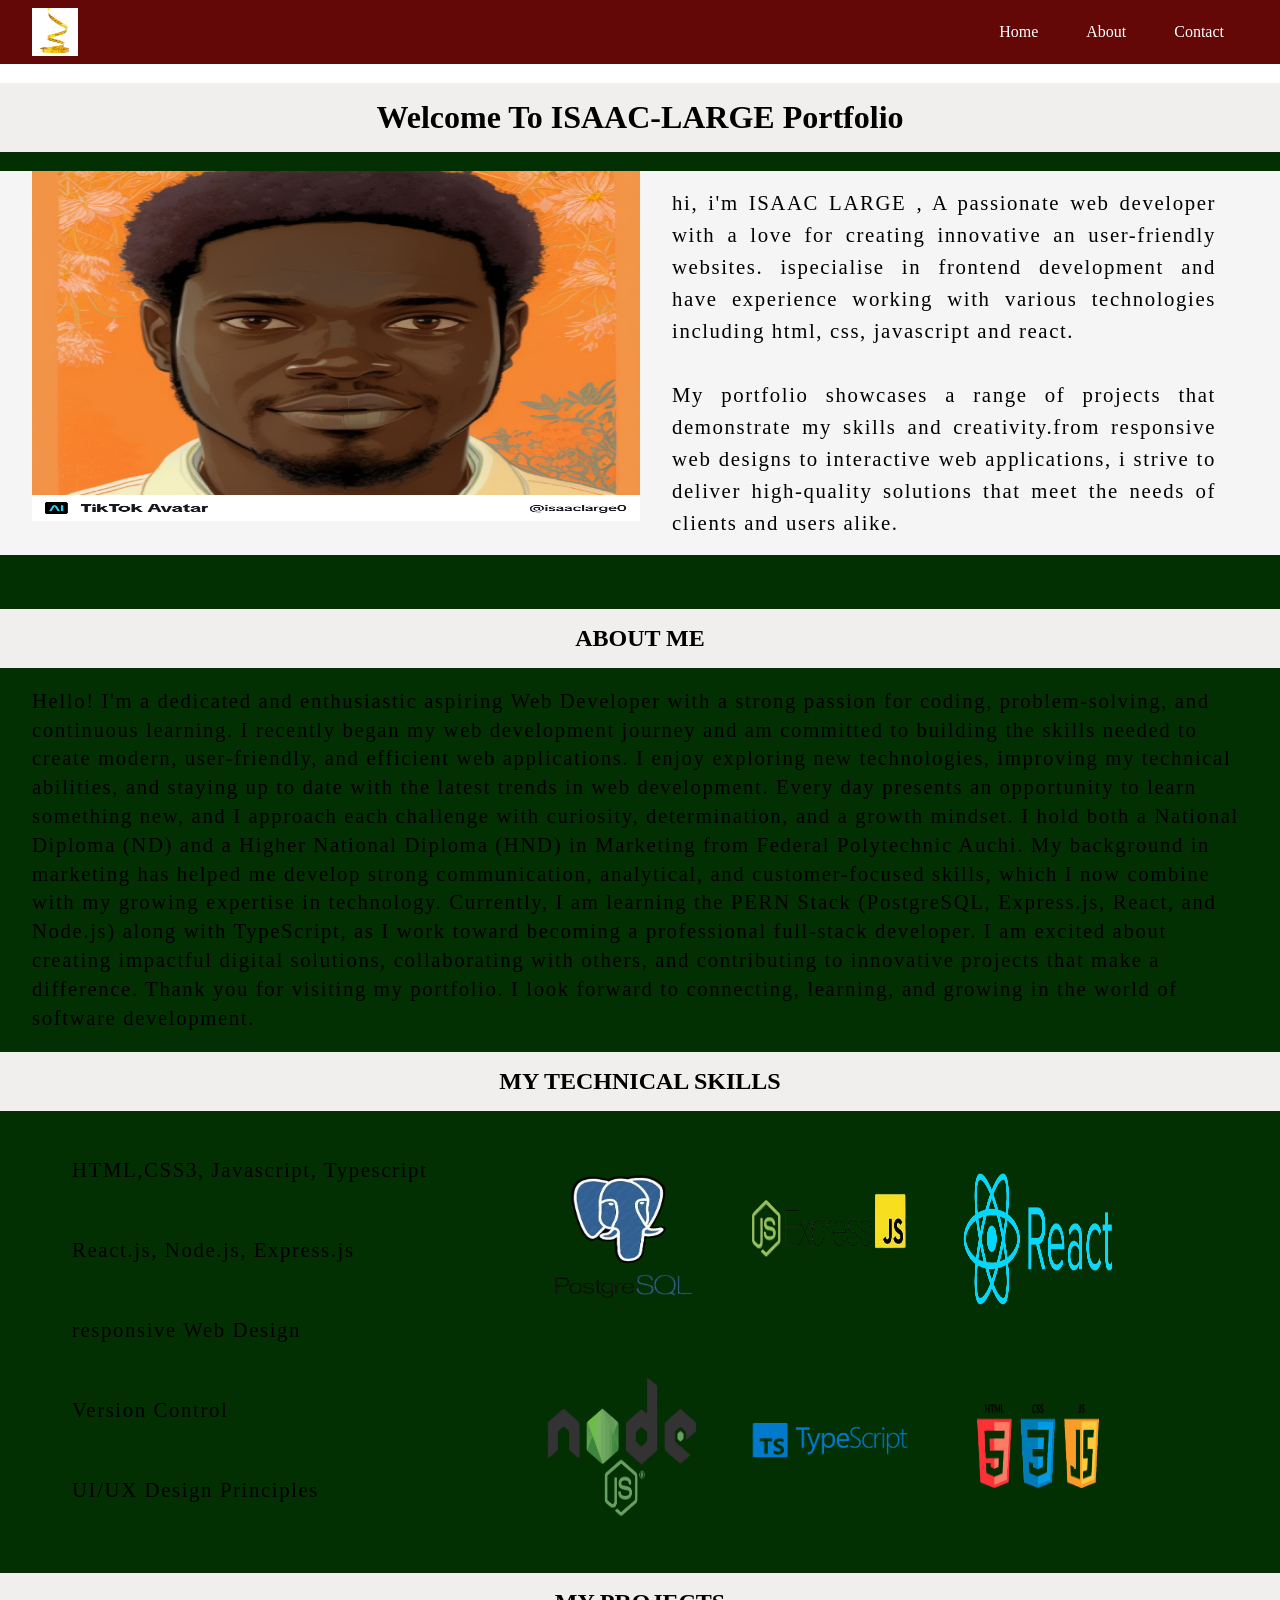
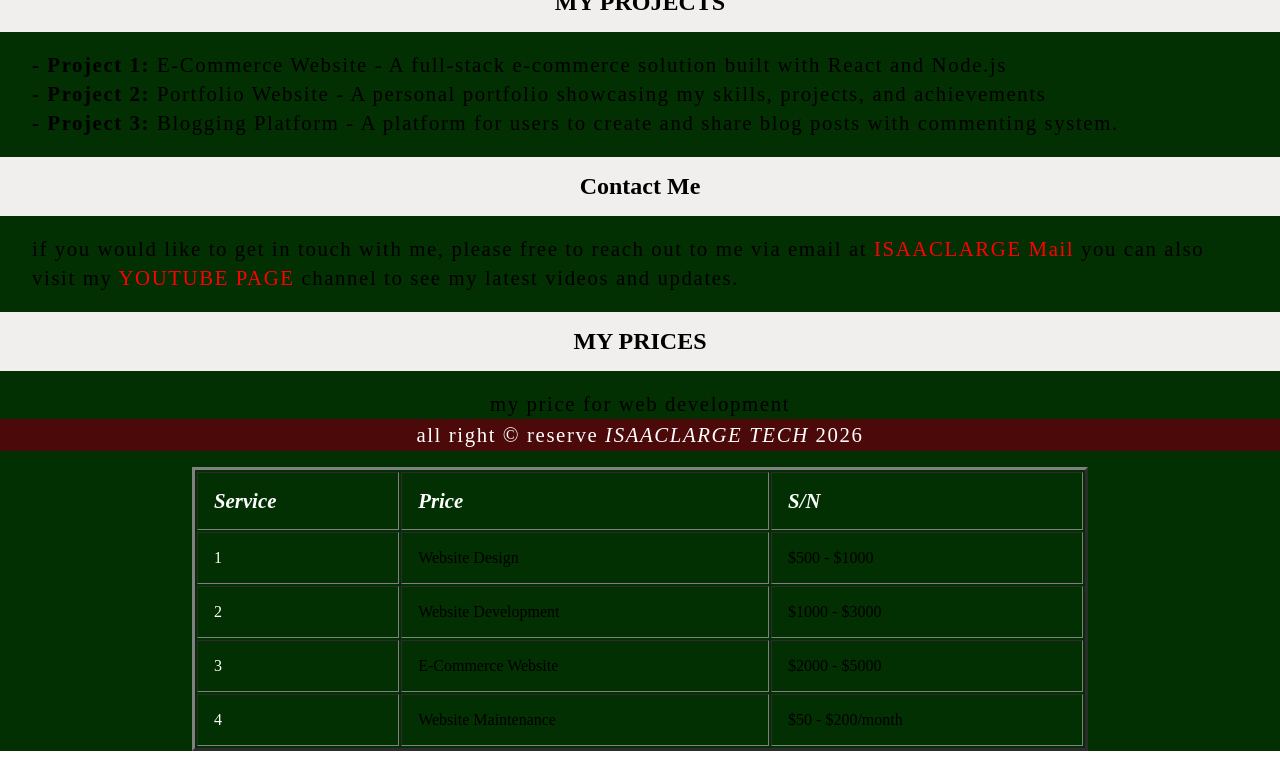
<file: HTML/index.html>
<!doctype html>
<html lang="en">
  <head>
    <meta charset="UTF-8" />
    <meta name="viewport" content="width=device-width, initial-scale=1.0" />
    <title>ISAAC-LARGE Port Folio</title>
    <link rel="stylesheet" href="../assets/css/style.css">
  </head>
  <body>
    <header>
      <nav class="navbar edge">
        <img class="logo" src="/assets/img/logo.jpg" width="70" height="70" alt="Logo" />
        <ul class="flex ending">
          <li><a href="index.html">Home</a></li>
          <li><a href="about.html">About</a></li>
          <li><a href="contact.html">Contact</a></li>
        </ul>
      </nav>
    </header>

    <main>
      
        <div>
          <h1 class="my-intro">Welcome To <span class="faint-color">ISAAC-LARGE </span> Portfolio</h1>
        </div>
        <div class="first-sec edge">

           <img src="../assets/img/image.JPG" alt="my-picture" height="350" width="350"><br>
    <p>
hi, i'm ISAAC LARGE , A passionate web developer with a love for creating  innovative an user-friendly websites. ispecialise in frontend development and have experience working with various technologies including html, css, javascript and react. <br> <br>
My portfolio showcases a range of projects that demonstrate my skills and creativity.from responsive web designs to interactive web applications, i strive to deliver high-quality solutions that meet the needs of clients and users alike.
    </p>
     
    </div>
    <div>

   <br>
    

 <section class="">
    <h2 class="about-me"> ABOUT ME</h2>
         <p class=" fonts edge">
       Hello! I'm a dedicated and enthusiastic aspiring Web Developer with a strong passion for coding, problem-solving, and continuous learning. I recently began my web development journey and am committed to building the skills needed to create modern, user-friendly, and efficient web applications.

I enjoy exploring new technologies, improving my technical abilities, and staying up to date with the latest trends in web development. Every day presents an opportunity to learn something new, and I approach each challenge with curiosity, determination, and a growth mindset.

I hold both a National Diploma (ND) and a Higher National Diploma (HND) in Marketing from Federal Polytechnic Auchi. My background in marketing has helped me develop strong communication, analytical, and customer-focused skills, which I now combine with my growing expertise in technology.

Currently, I am learning the PERN Stack (PostgreSQL, Express.js, React, and Node.js) along with TypeScript, as I work toward becoming a professional full-stack developer. I am excited about creating impactful digital solutions, collaborating with others, and contributing to innovative projects that make a difference.

Thank you for visiting my portfolio. I look forward to connecting, learning, and growing in the world of software development.
 </p>

</section>

<section >
    <h2 class="my-tec">MY TECHNICAL SKILLS</h2>

    <div class="flex edge">
        <ul class="font size-edge">
                <li>HTML,CSS3, Javascript, Typescript</li>
                <li>React.js, Node.js, Express.js</li>
                <li>responsive Web Design </li>
                <li>Version Control</li>
                <li>UI/UX Design Principles</li>
        </ul>
         <div class="size-edge-img">
        <ul class="flex">
        <li><img class="img-size" src="/assets/img/postgre_sql-removebg-preview.png" alt="postgre sql"></li>
        <li><img class="img-size" src="/assets/img/express_js-removebg-preview.png" alt="express.js"></li>
        <li><img  class="img-size" src="/assets/img/react js (2).png" alt="react.js"></li>
    
    </ul>
    <ul class="flex">
            <li><img  class="img-size" src="/assets/img/node_js-removebg-preview.png" alt="node.js"></li>
        <li><img  class="img-size" src="/assets/img/TypeScript.webp" alt="typescripts"></li>
        <li><img  class="img-size" src="/assets/img/html-removebg-preview.png" alt="html,css,javascripts"></li>
    </ul>

    </div>

    </div>
       
    
    
</section>

<section >
    <h2 class="my-project">MY PROJECTS</h2>
<ol class="fonts edge">
    <li><strong>- Project 1:</strong> E-Commerce Website - A full-stack e-commerce solution built with React and Node.js</li>
    <li><strong>- Project 2:</strong> Portfolio Website - A personal portfolio showcasing my skills, projects, and achievements </li>
    <li><strong>- Project 3:</strong> Blogging Platform - A platform for users to create and share blog posts with commenting system.
    </li>
</ol>

</section>
    
<section class="contact ">
    <h2 class="contact-me"> Contact Me</h2>
    <p class="fonts edge">if you would like to get in touch with me, please free to reach out to me via email at <a href="mailto:udahisaac25@gmail.com">ISAACLARGE Mail </a>you can also visit my <a href="https://www.youtube.com" target="_blank">YOUTUBE PAGE</a> channel to see my latest videos and updates.</p>

    
</section>

<section class="prices ">
    <div>
        <h2 class="my-prices">MY PRICES</h2>
<p class="fonts edge center">my price for web development</p>
<table border="3">
    <tr class="lenthy">
        <th>Service</th>
        <th>Price</th>
        <th>S/N</th>
    </tr>
    <tr>
        <td class="white">1</td>
        <td>Website Design</td>
        <td>$500 - $1000</td>
    </tr>
    <tr>
        <td class="white">2</td>
        <td>Website Development</td>
        <td>$1000 - $3000</td>
    </tr>


    <tr>
        <td class="white">
            3
        </td>
        <td>E-Commerce Website</td>
        <td>$2000 - $5000</td>
    </tr>
    <tr>
        <td class="white">4</td>
        <td>Website Maintenance</td>
        <td>$50 - $200/month</td>
    </tr>
    </div>
    
</section>


          
</main>



<footer class="foot">
      <p class="font">all right &copy; reserve <i>ISAACLARGE TECH</i> 2026</p>
</footer>  
  </body>
</html>
</file>
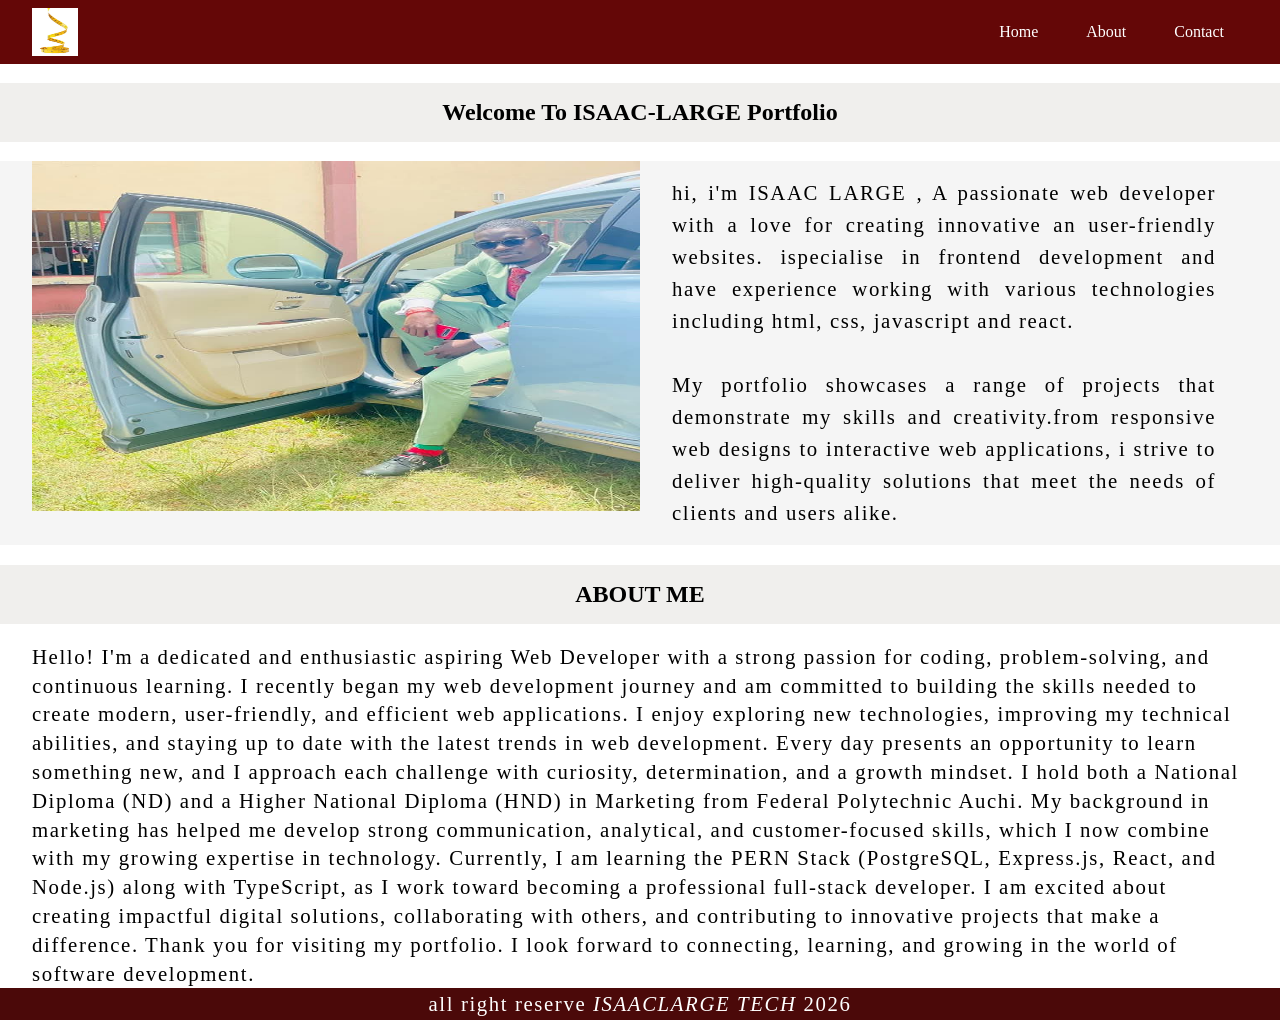
<file: HTML/about.html>
<!doctype html>
<html lang="en">
  <head>
    <meta charset="UTF-8" />
    <meta name="viewport" content="width=device-width, initial-scale=1.0" />
    <title>Contact us</title>
    <link rel="stylesheet" href="../assets/css/style.css" />
  </head>
  <body>
    <header>
      <nav class="navbar edge">
        <img
          class="logo"
          src="/assets/img/logo.jpg"
          width="70"
          height="70"
          alt="Logo"
        />
        <ul class="flex ending">
          <li><a href="index.html">Home</a></li>
          <li><a href="about.html">About</a></li>
          <li><a href="contact.html">Contact</a></li>
        </ul>
      </nav>
    </header>
    <section>
      <div>
        <h1 class="my-intro">
          Welcome To <span class="faint-color">ISAAC-LARGE </span> Portfolio
        </h1>
      </div>
      <div class="first-sec edge">
        <img
          src="../assets/img/img portFolio.jpg"
          alt="my-picture"
          height="350"
          width="350"
        /><br />
        <p>
          hi, i'm ISAAC LARGE , A passionate web developer with a love for
          creating innovative an user-friendly websites. ispecialise in frontend
          development and have experience working with various technologies
          including html, css, javascript and react. <br />
          <br />
          My portfolio showcases a range of projects that demonstrate my skills
          and creativity.from responsive web designs to interactive web
          applications, i strive to deliver high-quality solutions that meet the
          needs of clients and users alike.
        </p>
      </div>
    </section>
    <section>
      <section class="">
        <h2 class="about-me">ABOUT ME</h2>
        <p class="fonts edge">
          Hello! I'm a dedicated and enthusiastic aspiring Web Developer with a
          strong passion for coding, problem-solving, and continuous learning. I
          recently began my web development journey and am committed to building
          the skills needed to create modern, user-friendly, and efficient web
          applications. I enjoy exploring new technologies, improving my
          technical abilities, and staying up to date with the latest trends in
          web development. Every day presents an opportunity to learn something
          new, and I approach each challenge with curiosity, determination, and
          a growth mindset. I hold both a National Diploma (ND) and a Higher
          National Diploma (HND) in Marketing from Federal Polytechnic Auchi. My
          background in marketing has helped me develop strong communication,
          analytical, and customer-focused skills, which I now combine with my
          growing expertise in technology. Currently, I am learning the PERN
          Stack (PostgreSQL, Express.js, React, and Node.js) along with
          TypeScript, as I work toward becoming a professional full-stack
          developer. I am excited about creating impactful digital solutions,
          collaborating with others, and contributing to innovative projects
          that make a difference. Thank you for visiting my portfolio. I look
          forward to connecting, learning, and growing in the world of software
          development.
        </p>
      </section>
    </section>

    <footer class="foot">
      <p class="font">all right reserve <i>ISAACLARGE TECH</i> 2026</p>
    </footer>
  </body>
</html>
</file>
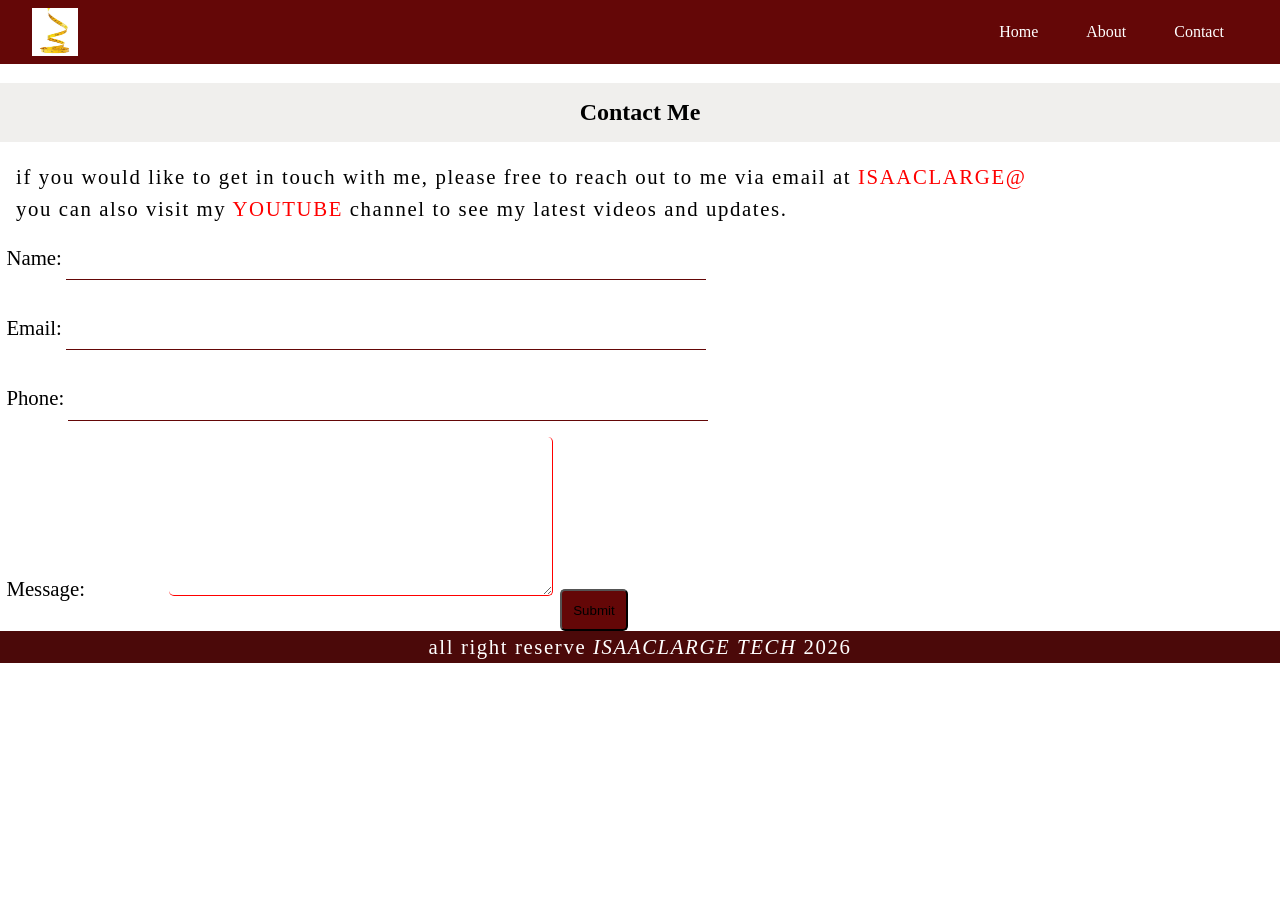
<file: HTML/contact.html>
<!doctype html>
<html lang="en">
  <head>
    <meta charset="UTF-8" />
    <meta name="viewport" content="width=device-width, initial-scale=1.0" />
    <title>Contact us</title>
    <link rel="stylesheet" href="../assets/css/style.css" />
  </head>
  <body>
    <header>
      <nav class="navbar edge">
        <img
          class="logo"
          src="/assets/img/logo.jpg"
          width="70"
          height="70"
          alt="Logo"
        />
        <ul class="flex ending">
          <li><a href="index.html">Home</a></li>
          <li><a href="about.html">About</a></li>
          <li><a href="contact.html">Contact</a></li>
        </ul>
      </nav>
    </header>

    <h2 class="contact-me">Contact Me</h2>
    <p class="font">
      if you would like to get in touch with me, please free to reach out to me
      via email at <a href="mailto:udahisaac25@gmail.com">ISAACLARGE@</a>
    </p>

    <p class="font">
      you can also visit my
      <a href="https://www.youtube.com" target="_blank">YOUTUBE</a> channel to
      see my latest videos and updates.
    </p>

    <section>
      <form method="post" action="">
        <div>
          <label for="name">Name:</label>
          <input type="text" name="fullname" required />
        </div>
        <div>
          <label for="email">Email:</label>
          <input type="email" name="email" required />
        </div>

        <div>
          <label for="phone">Phone:</label>
          <input type="number" name="phone" min="10" max="13" required />
        </div>

        <div>
          <label for="message">Message:</label>
          <textarea name="message" required></textarea>
        </div>
        <button type="submit">Submit</button>
      </form>
    </section>

    <footer class="foot">
      <p class="font">all right reserve <i>ISAACLARGE TECH</i> 2026</p>
    </footer>
  </body>
</html>
</file>
<file: assets/css/style.css>
* {
  padding: 0;
  margin: 0;
  box-sizing: border-box;
}
a {
  color: red;
}
.edge {
  padding: 0 2rem;
}
ol li,
ul li {
  list-style: none;
}
main {
  background-color: rgb(2, 48, 2);
}
/* HEADER NAVBAR */
.navbar {
  background-color: rgb(100, 7, 7);
  display: flex;
  height: 4rem;
  align-items: center;
}
.navbar ul li a {
  color: white;
}

.navbar ul li,
a {
  list-style: none;
  text-decoration: none;
  justify-content: end;
}
.navbar ul {
  justify-content: end;
  width: 100%;
}
.logo {
  height: 3rem;
  width: 3rem;
  display: flex;
  align-items: center;
}
.font {
  font-size: 1.3rem;
  line-height: 2rem;
  letter-spacing: 0.1rem;
  padding: 0 1rem;
}

.fonts {
  font-size: 1.3rem;
  line-height: 1.8rem;
  letter-spacing: 0.1rem;
  padding: 0 2rem;
}

.my-intro,
.about-me,
.my-tec,
.my-project,
.contact-me,
.my-prices {
  text-align: center;
  margin: 1.2rem 0;
  background-color: #f0efed;
  padding: 1rem 0;
}

.first-sec,
.first-sec p {
  display: flex;
  padding: 0 2rem;
  margin: 1rem 0;
  background-color: #f5f5f5;
}
.first-sec img {
  width: 50%;
}
.first-sec p {
  width: 50%;
  justify-content: center;
  align-items: center;
  text-align: justify;
  font-size: 1.3rem;
  line-height: 2rem;
  letter-spacing: 0.1rem;
}
.size-edge {
  width: 40%;
}
.size-edge-img {
  width: 60%;
}

/* ABOUT ME SECTION  */

.section p {
  font-size: 1.3rem;
  line-height: 2rem;
  letter-spacing: 0.1rem;
  padding: 0 1rem;
}
.flex {
  display: flex;
}
.img-size {
  height: 10rem;
  width: 10rem;
}
.flex li {
  padding: 1.5rem;
}

/* my PROJECT */
.lenthy {
  width: 10rem;
}
.foot {
  background-color: #4b0909;
  text-align: center;
  color: white;
}

/* my CONTACT PAGE */
fieldset {
  padding: 1rem 0;
  border: 1px solid limegreen;
  padding: 0;
}
label {
  font-size: 1.3rem;
  padding-left: 0.4rem;
}

input {
  padding: 0.7rem;
  border: none;

  border-bottom: 1px solid rgb(100, 7, 7);
  width: 50%;
  margin: 1rem 0;
}

textarea {
  /* padding: 5rem; */
  padding: 4rem;
  width: 30%;
  border-radius: 5px;
  border: none;
  border-bottom: 1px solid red;
  border-right: 1px solid red;
  margin-left: 5rem;
}
input:hover {
  border: none;
  border-bottom: limegreen;
}

button {
  padding: 0.7rem;
  background-color: rgb(100, 7, 7);
  border-radius: 5px;
  margin-top: -5rem;
  margin-left: 35rem;
}
table {
  width: 70%;
  align-items: center;
  margin: 1rem auto;
}
th,
td {
  padding: 1rem;
  text-align: left;
}
.lenthy {
  font-size: 1.3rem;
  font-style: italic;
  color: white;
}

.white {
  color: white;
}

.center {
  text-align: center;
}
</file>
